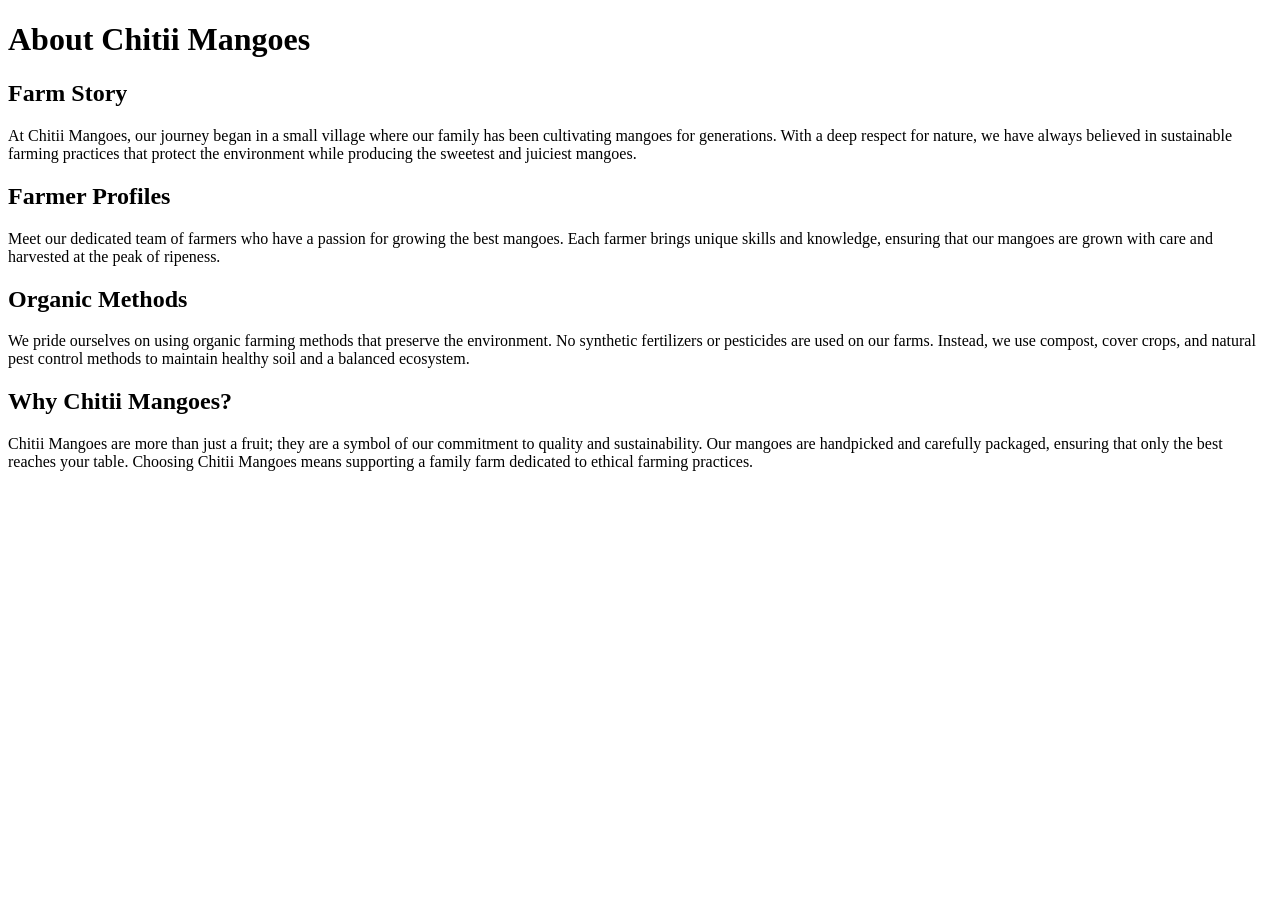
<file: about.html>
<!DOCTYPE html>
<html lang="en">
<head>
    <meta charset="UTF-8">
    <meta name="viewport" content="width=device-width, initial-scale=1.0">
    <title>About Us</title>
</head>
<body>
    <h1>About Chitii Mangoes</h1>
    <section id="farm-story">
        <h2>Farm Story</h2>
        <p>At Chitii Mangoes, our journey began in a small village where our family has been cultivating mangoes for generations. With a deep respect for nature, we have always believed in sustainable farming practices that protect the environment while producing the sweetest and juiciest mangoes.</p>
    </section>
    
    <section id="farmer-profiles">
        <h2>Farmer Profiles</h2>
        <p>Meet our dedicated team of farmers who have a passion for growing the best mangoes. Each farmer brings unique skills and knowledge, ensuring that our mangoes are grown with care and harvested at the peak of ripeness.</p>
    </section>
    
    <section id="organic-methods">
        <h2>Organic Methods</h2>
        <p>We pride ourselves on using organic farming methods that preserve the environment. No synthetic fertilizers or pesticides are used on our farms. Instead, we use compost, cover crops, and natural pest control methods to maintain healthy soil and a balanced ecosystem.</p>
    </section>
    
    <section id="why-chitii-mangoes">
        <h2>Why Chitii Mangoes?</h2>
        <p>Chitii Mangoes are more than just a fruit; they are a symbol of our commitment to quality and sustainability. Our mangoes are handpicked and carefully packaged, ensuring that only the best reaches your table. Choosing Chitii Mangoes means supporting a family farm dedicated to ethical farming practices.</p>
    </section>
</body>
</html>
</file>
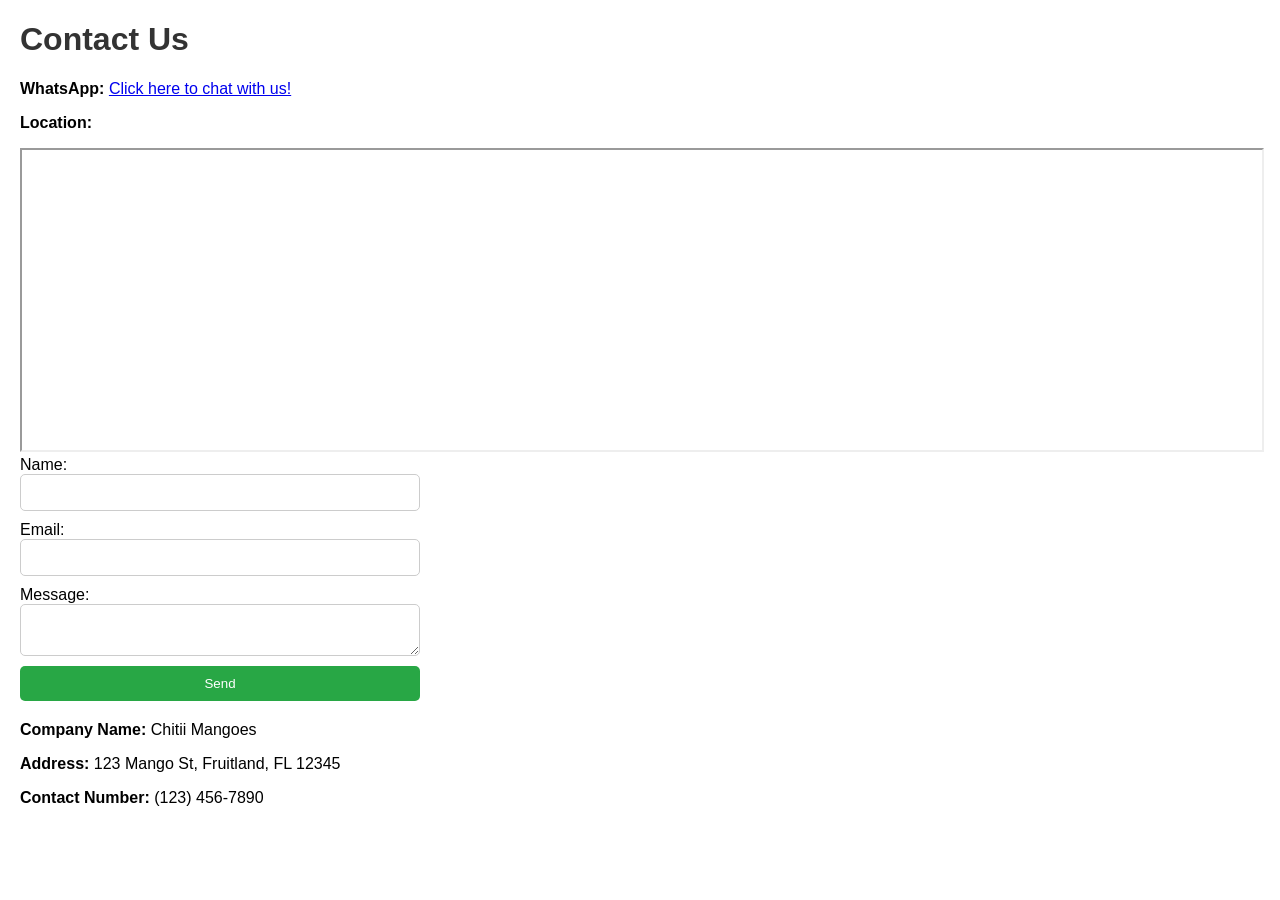
<file: contact.html>
<!DOCTYPE html>
<html lang="en">
<head>
    <meta charset="UTF-8">
    <meta name="viewport" content="width=device-width, initial-scale=1.0">
    <title>Contact Us</title>
    <style>
        body { font-family: Arial, sans-serif; margin: 20px; }
        h1 { color: #333; }
        .contact-info { margin-bottom: 20px; }
        .map { width: 100%; height: 300px; }
        form { display: flex; flex-direction: column; max-width: 400px; }
        input, textarea { margin-bottom: 10px; padding: 10px; border-radius: 5px; border: 1px solid #ccc; }
        button { padding: 10px; border: none; border-radius: 5px; background-color: #28a745; color: white; }
    </style>
</head>
<body>
    <h1>Contact Us</h1>
    <div class="contact-info">
        <p><strong>WhatsApp:</strong> <a href="https://wa.me/15555555555">Click here to chat with us!</a></p>
        <p><strong>Location:</strong></p>
        <iframe class="map" src="https://www.google.com/maps/embed?pb=!1m18!1m12!1m3!1d3151.8354345096483!2d144.95373521531723!3d-37.81720997975155!2m3!1f0!2f0!3f0!3m2!1i1024!2i768!4f13.1!3m3!1m2!1s0x6ad642af0f0e4cf9%3A0x504567f8ce64a77c!2sYour%20Business%20Name!5e0!3m2!1sen!2sus!4v1537949264912" allowfullscreen></iframe>
        <form>
            <label for="name">Name:</label>
            <input type="text" id="name" name="name" required>
            <label for="email">Email:</label>
            <input type="email" id="email" name="email" required>
            <label for="message">Message:</label>
            <textarea id="message" name="message" required></textarea>
            <button type="submit">Send</button>
        </form>
    </div>
    <div class="business-details">
        <p><strong>Company Name:</strong> Chitii Mangoes</p>
        <p><strong>Address:</strong> 123 Mango St, Fruitland, FL 12345</p>
        <p><strong>Contact Number:</strong> (123) 456-7890</p>
    </div>
</body>
</html>
</file>
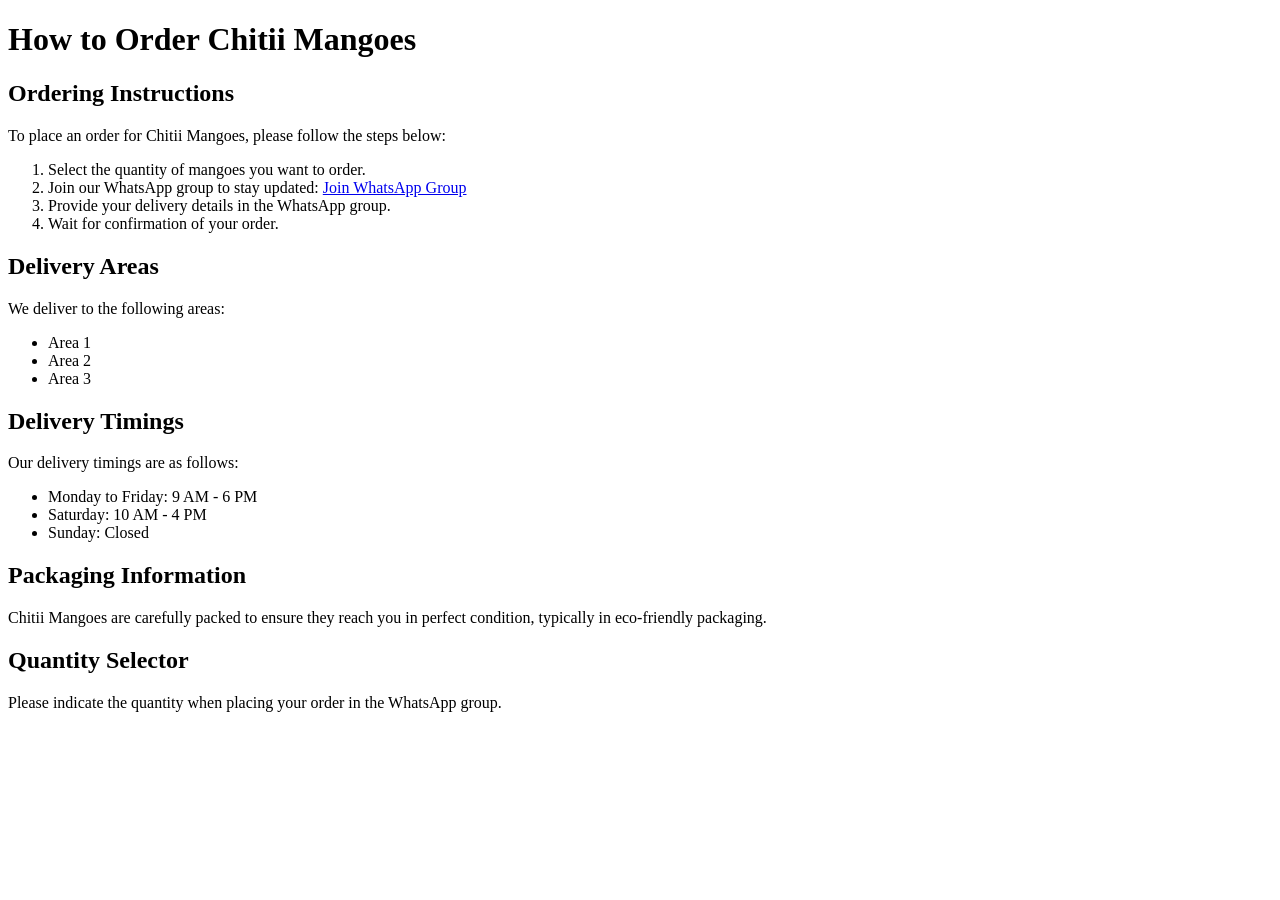
<file: how-to-order.html>
<!DOCTYPE html>
<html lang="en">
<head>
    <meta charset="UTF-8">
    <meta name="viewport" content="width=device-width, initial-scale=1.0">
    <title>How to Order</title>
</head>
<body>
    <h1>How to Order Chitii Mangoes</h1>
    <h2>Ordering Instructions</h2>
    <p>To place an order for Chitii Mangoes, please follow the steps below:</p>
    <ol>
        <li>Select the quantity of mangoes you want to order.</li>
        <li>Join our WhatsApp group to stay updated: <a href="https://chat.whatsapp.com/example">Join WhatsApp Group</a></li>
        <li>Provide your delivery details in the WhatsApp group.</li>
        <li>Wait for confirmation of your order.</li>
    </ol>

    <h2>Delivery Areas</h2>
    <p>We deliver to the following areas:</p>
    <ul>
        <li>Area 1</li>
        <li>Area 2</li>
        <li>Area 3</li>
    </ul>

    <h2>Delivery Timings</h2>
    <p>Our delivery timings are as follows:</p>
    <ul>
        <li>Monday to Friday: 9 AM - 6 PM</li>
        <li>Saturday: 10 AM - 4 PM</li>
        <li>Sunday: Closed</li>
    </ul>

    <h2>Packaging Information</h2>
    <p>Chitii Mangoes are carefully packed to ensure they reach you in perfect condition, typically in eco-friendly packaging.</p>

    <h2>Quantity Selector</h2>
    <p>Please indicate the quantity when placing your order in the WhatsApp group.</p>
</body>
</html>
</file>
